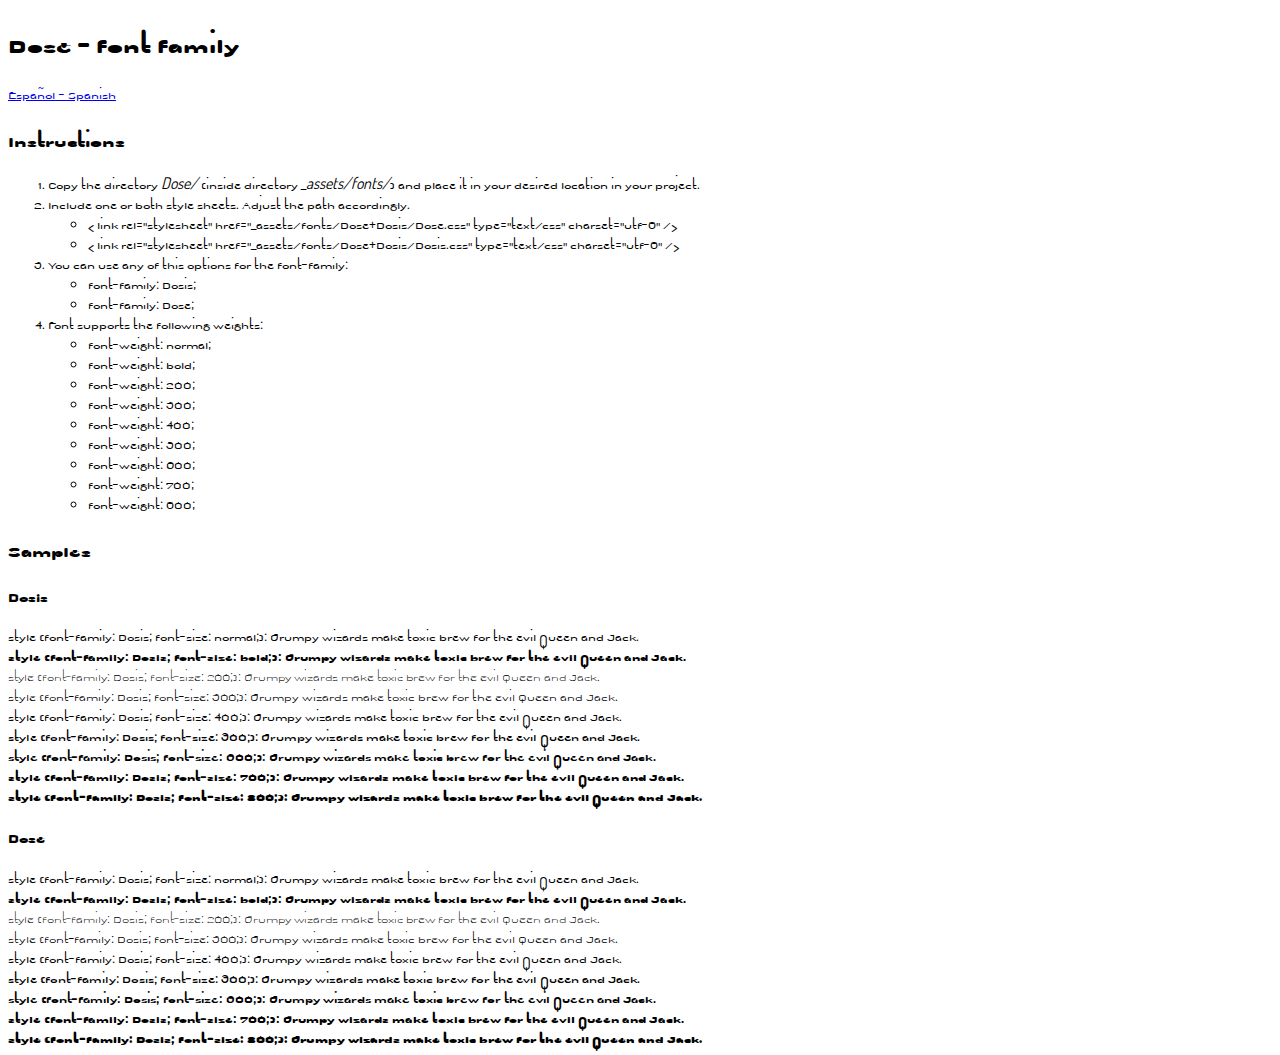
<file: web/index.html>
<!DOCTYPE html>
<html>
	<head>
		<meta http-equiv="Content-Type" content="text/html; charset=utf-8" />
		<link rel="stylesheet" href="_assets/fonts/Dose+Dosis/Dose.css" type="text/css" charset="utf-8" />
		<link rel="stylesheet" href="_assets/fonts/Dose+Dosis/Dosis.css" type="text/css" charset="utf-8" />
		<title>Dose</title>
		<style>
			body {
				font-family: Dose;
			}
			
			.Dosis .fsnormal,
			.Dosis .fsbold,
			.Dosis .fs200,
			.Dosis .fs300,
			.Dosis .fs400,
			.Dosis .fs500,
			.Dosis .fs600,
			.Dosis .fs700,
			.Dosis .fs800 {
				font-family: Dosis;
			}

			.Dose .fsnormal,
			.Dose .fsbold,
			.Dose .fs200,
			.Dose .fs300,
			.Dose .fs400,
			.Dose .fs500,
			.Dose .fs600,
			.Dose .fs700,
			.Dose .fs800 {
				font-family: Dose;
			}

			.fsnormal {
				font-weight: normal;
			}
			
			.fsbold {
				font-weight: bold;
			}
			
			.fs200 {
				font-weight: 200;
			}
			
			.fs300 {
				font-weight: 300;
			}
			
			.fs400 {
				font-weight: 400;
			}
			
			.fs500 {
				font-weight: 500;
			}
			
			.fs600 {
				font-weight: 600;
			}
			
			.fs700 {
				font-weight: 700;
			}
			
			.fs800 {
				font-weight: 800;
			}			
		</style>
	</head>
	<body>
		<h1>Dose - font family</h1>
		<a href="index-es.html">Español - Spanish</a>
		<h2>Instructions</h2>
		<ol>
			<li>
				Copy the directory <em>Dose/</em> (inside directory <em>_assets/fonts/</em>) and place it in your desired location in your project.
			</li>
			<li>
				Include one or both style sheets. Adjust the path accordingly.
				<ul>
					<li>&lt; link rel="stylesheet" href="_assets/fonts/Dose+Dosis/Dose.css" type="text/css" charset="utf-8" /&gt;</li>
					<li>&lt; link rel="stylesheet" href="_assets/fonts/Dose+Dosis/Dosis.css" type="text/css" charset="utf-8" /&gt;</li>
				</ul>
			</li>
			<li>
				You can use any of this options for the font-family:
				<ul>
					<li>font-family: Dosis;</li>
					<li>font-family: Dose;</li>
				</ul>
			</li>
			<li>
				Font supports the following weights:
				<ul>
					<li>
						font-weight: normal;
					</li>
					<li>
						font-weight: bold;
					</li>
					<li>
						font-weight: 200;
					</li>
					<li>
						font-weight: 300;
					</li>
					<li>
						font-weight: 400;
					</li>
					<li>
						font-weight: 500;
					</li>
					<li>
						font-weight: 600;
					</li>
					<li>
						font-weight: 700;
					</li>
					<li>
						font-weight: 800;
					</li>
				</ul>
			</li>
		</ol>
		<h2>Samples</h2>
		<h3>Dosis</h3>
		<div class="Dosis">
			<div class="fsnormal">
				style {font-family: Dosis; font-size: normal;}: Grumpy wizards make toxic brew for the evil Queen and Jack.
			</div>
			<div class="fsbold">
				style {font-family: Dosis; font-size: bold;}: Grumpy wizards make toxic brew for the evil Queen and Jack.
			</div>
			<div class="fs200">
				style {font-family: Dosis; font-size: 200;}: Grumpy wizards make toxic brew for the evil Queen and Jack.
			</div>
			<div class="fs300">
				style {font-family: Dosis; font-size: 300;}: Grumpy wizards make toxic brew for the evil Queen and Jack.
			</div>
			<div class="fs400">
				style {font-family: Dosis; font-size: 400;}: Grumpy wizards make toxic brew for the evil Queen and Jack.
			</div>
			<div class="fs500">
				style {font-family: Dosis; font-size: 500;}: Grumpy wizards make toxic brew for the evil Queen and Jack.
			</div>
			<div class="fs600">
				style {font-family: Dosis; font-size: 600;}: Grumpy wizards make toxic brew for the evil Queen and Jack.
			</div>
			<div class="fs700">
				style {font-family: Dosis; font-size: 700;}: Grumpy wizards make toxic brew for the evil Queen and Jack.
			</div>
			<div class="fs800">
				style {font-family: Dosis; font-size: 800;}: Grumpy wizards make toxic brew for the evil Queen and Jack.
			</div>
		</div>
		<h3>Dose</h3>
		<div class="Dose">
			<div class="fsnormal">
				style {font-family: Dosis; font-size: normal;}: Grumpy wizards make toxic brew for the evil Queen and Jack.
			</div>
			<div class="fsbold">
				style {font-family: Dosis; font-size: bold;}: Grumpy wizards make toxic brew for the evil Queen and Jack.
			</div>
			<div class="fs200">
				style {font-family: Dosis; font-size: 200;}: Grumpy wizards make toxic brew for the evil Queen and Jack.
			</div>
			<div class="fs300">
				style {font-family: Dosis; font-size: 300;}: Grumpy wizards make toxic brew for the evil Queen and Jack.
			</div>
			<div class="fs400">
				style {font-family: Dosis; font-size: 400;}: Grumpy wizards make toxic brew for the evil Queen and Jack.
			</div>
			<div class="fs500">
				style {font-family: Dosis; font-size: 500;}: Grumpy wizards make toxic brew for the evil Queen and Jack.
			</div>
			<div class="fs600">
				style {font-family: Dosis; font-size: 600;}: Grumpy wizards make toxic brew for the evil Queen and Jack.
			</div>
			<div class="fs700">
				style {font-family: Dosis; font-size: 700;}: Grumpy wizards make toxic brew for the evil Queen and Jack.
			</div>
			<div class="fs800">
				style {font-family: Dosis; font-size: 800;}: Grumpy wizards make toxic brew for the evil Queen and Jack.
			</div>
		</div>
	</body>
</html>
</file>
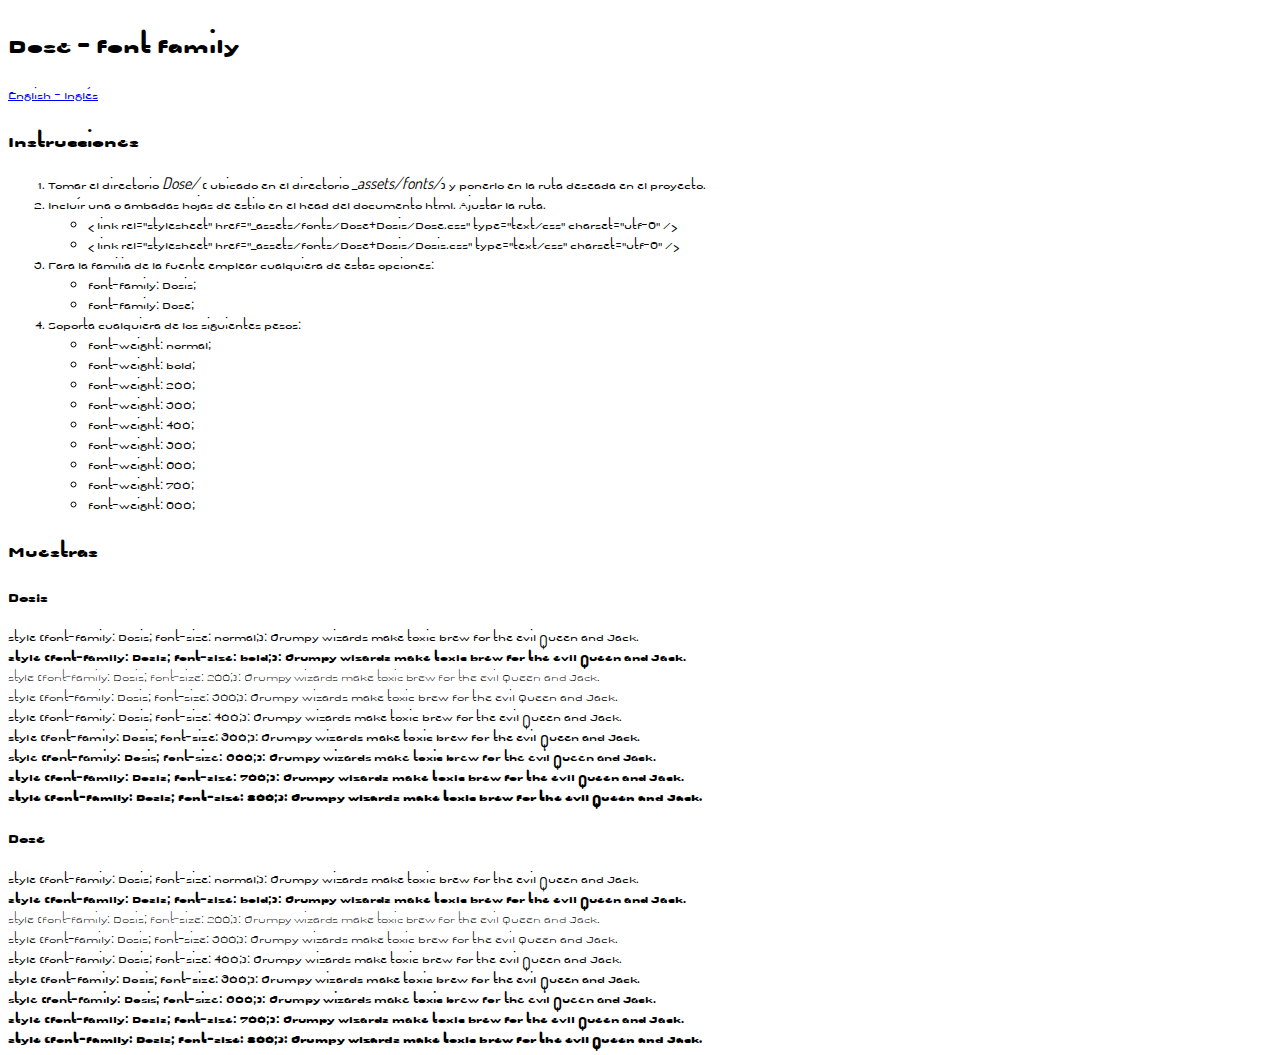
<file: web/index-es.html>
<!DOCTYPE html>
<html>
	<head>
		<meta http-equiv="Content-Type" content="text/html; charset=utf-8" />
		<link rel="stylesheet" href="_assets/fonts/Dose+Dosis/Dose.css" type="text/css" charset="utf-8" />
		<link rel="stylesheet" href="_assets/fonts/Dose+Dosis/Dosis.css" type="text/css" charset="utf-8" />
		<title>Dose</title>
		<style>
			body {
				font-family: Dose;
			}
			
			.Dosis .fsnormal,
			.Dosis .fsbold,
			.Dosis .fs200,
			.Dosis .fs300,
			.Dosis .fs400,
			.Dosis .fs500,
			.Dosis .fs600,
			.Dosis .fs700,
			.Dosis .fs800 {
				font-family: Dosis;
			}

			.Dose .fsnormal,
			.Dose .fsbold,
			.Dose .fs200,
			.Dose .fs300,
			.Dose .fs400,
			.Dose .fs500,
			.Dose .fs600,
			.Dose .fs700,
			.Dose .fs800 {
				font-family: Dose;
			}

			.fsnormal {
				font-weight: normal;
			}
			
			.fsbold {
				font-weight: bold;
			}
			
			.fs200 {
				font-weight: 200;
			}
			
			.fs300 {
				font-weight: 300;
			}
			
			.fs400 {
				font-weight: 400;
			}
			
			.fs500 {
				font-weight: 500;
			}
			
			.fs600 {
				font-weight: 600;
			}
			
			.fs700 {
				font-weight: 700;
			}
			
			.fs800 {
				font-weight: 800;
			}			
		</style>
	</head>
	<body>
		<h1>Dose - font family</h1>
		<a href="index.html">English - Inglés</a>
		<h2>Instrucciones</h2>
		<ol>
			<li>
				Tomar el directorio <em>Dose/</em> ( ubicado en el directorio <em>_assets/fonts/</em>) y ponerlo en la ruta deseada en el proyecto.
			</li>
			<li>
				Incluír una o ambadas hojas de estilo en el head del documento html. Ajustar la ruta.
				<ul>
					<li>&lt; link rel="stylesheet" href="_assets/fonts/Dose+Dosis/Dose.css" type="text/css" charset="utf-8" /&gt;</li>
					<li>&lt; link rel="stylesheet" href="_assets/fonts/Dose+Dosis/Dosis.css" type="text/css" charset="utf-8" /&gt;</li>
				</ul>
			</li>
			<li>
				Para la familia de la fuente emplear cualquiera de estas opciones:
				<ul>
					<li>font-family: Dosis;</li>
					<li>font-family: Dose;</li>
				</ul>
			</li>
			<li>
				Soporta cualquiera de los siguientes pesos:
				<ul>
					<li>
						font-weight: normal;
					</li>
					<li>
						font-weight: bold;
					</li>
					<li>
						font-weight: 200;
					</li>
					<li>
						font-weight: 300;
					</li>
					<li>
						font-weight: 400;
					</li>
					<li>
						font-weight: 500;
					</li>
					<li>
						font-weight: 600;
					</li>
					<li>
						font-weight: 700;
					</li>
					<li>
						font-weight: 800;
					</li>
				</ul>
			</li>
		</ol>
		<h2>Muestras</h2>
		<h3>Dosis</h3>
		<div class="Dosis">
			<div class="fsnormal">
				style {font-family: Dosis; font-size: normal;}: Grumpy wizards make toxic brew for the evil Queen and Jack.
			</div>
			<div class="fsbold">
				style {font-family: Dosis; font-size: bold;}: Grumpy wizards make toxic brew for the evil Queen and Jack.
			</div>
			<div class="fs200">
				style {font-family: Dosis; font-size: 200;}: Grumpy wizards make toxic brew for the evil Queen and Jack.
			</div>
			<div class="fs300">
				style {font-family: Dosis; font-size: 300;}: Grumpy wizards make toxic brew for the evil Queen and Jack.
			</div>
			<div class="fs400">
				style {font-family: Dosis; font-size: 400;}: Grumpy wizards make toxic brew for the evil Queen and Jack.
			</div>
			<div class="fs500">
				style {font-family: Dosis; font-size: 500;}: Grumpy wizards make toxic brew for the evil Queen and Jack.
			</div>
			<div class="fs600">
				style {font-family: Dosis; font-size: 600;}: Grumpy wizards make toxic brew for the evil Queen and Jack.
			</div>
			<div class="fs700">
				style {font-family: Dosis; font-size: 700;}: Grumpy wizards make toxic brew for the evil Queen and Jack.
			</div>
			<div class="fs800">
				style {font-family: Dosis; font-size: 800;}: Grumpy wizards make toxic brew for the evil Queen and Jack.
			</div>
		</div>
		<h3>Dose</h3>
		<div class="Dose">
			<div class="fsnormal">
				style {font-family: Dosis; font-size: normal;}: Grumpy wizards make toxic brew for the evil Queen and Jack.
			</div>
			<div class="fsbold">
				style {font-family: Dosis; font-size: bold;}: Grumpy wizards make toxic brew for the evil Queen and Jack.
			</div>
			<div class="fs200">
				style {font-family: Dosis; font-size: 200;}: Grumpy wizards make toxic brew for the evil Queen and Jack.
			</div>
			<div class="fs300">
				style {font-family: Dosis; font-size: 300;}: Grumpy wizards make toxic brew for the evil Queen and Jack.
			</div>
			<div class="fs400">
				style {font-family: Dosis; font-size: 400;}: Grumpy wizards make toxic brew for the evil Queen and Jack.
			</div>
			<div class="fs500">
				style {font-family: Dosis; font-size: 500;}: Grumpy wizards make toxic brew for the evil Queen and Jack.
			</div>
			<div class="fs600">
				style {font-family: Dosis; font-size: 600;}: Grumpy wizards make toxic brew for the evil Queen and Jack.
			</div>
			<div class="fs700">
				style {font-family: Dosis; font-size: 700;}: Grumpy wizards make toxic brew for the evil Queen and Jack.
			</div>
			<div class="fs800">
				style {font-family: Dosis; font-size: 800;}: Grumpy wizards make toxic brew for the evil Queen and Jack.
			</div>
		</div>
	</body>
</html>
</file>
<file: web/_assets/fonts/Dose+Dosis/Dose.css>
/* Generated by Hebert Caballero (cablop.net) using css generated by Font Squirrel (http://www.fontsquirrel.com) on June 5, 2015 */

@font-face {
    font-family: 'Dose';
    src: url('Dose/dose-book-webfont.eot');
    src: url('Dose/dose-book-webfont.eot?#iefix') format('embedded-opentype'),
         url('Dose/dose-book-webfont.woff2') format('woff2'),
         url('Dose/dose-book-webfont.woff') format('woff'),
         url('Dose/dose-book-webfont.ttf') format('truetype'),
         url('Dose/dose-book-webfont.svg#dosebook') format('svg');
    font-weight: 400;
    font-style: normal;
}

@font-face {
    font-family: 'Dose';
    src: url('Dose/dose-bold-webfont.eot');
    src: url('Dose/dose-bold-webfont.eot?#iefix') format('embedded-opentype'),
         url('Dose/dose-bold-webfont.woff2') format('woff2'),
         url('Dose/dose-bold-webfont.woff') format('woff'),
         url('Dose/dose-bold-webfont.ttf') format('truetype'),
         url('Dose/dose-bold-webfont.svg#dosebold') format('svg');
    font-weight: 700;
    font-style: normal;
}

@font-face {
    font-family: 'Dose';
    src: url('Dose/dose-light-webfont.eot');
    src: url('Dose/dose-light-webfont.eot?#iefix') format('embedded-opentype'),
         url('Dose/dose-light-webfont.woff2') format('woff2'),
         url('Dose/dose-light-webfont.woff') format('woff'),
         url('Dose/dose-light-webfont.ttf') format('truetype'),
         url('Dose/dose-light-webfont.svg#doselight') format('svg');
    font-weight: 300;
    font-style: normal;
}

@font-face {
    font-family: 'Dose';
    src: url('Dose/dose-medium-webfont.eot');
    src: url('Dose/dose-medium-webfont.eot?#iefix') format('embedded-opentype'),
         url('Dose/dose-medium-webfont.woff2') format('woff2'),
         url('Dose/dose-medium-webfont.woff') format('woff'),
         url('Dose/dose-medium-webfont.ttf') format('truetype'),
         url('Dose/dose-medium-webfont.svg#dosemedium') format('svg');
    font-weight: 500;
    font-style: normal;

}

@font-face {
    font-family: 'Dose';
    src: url('Dose/dose-extrabold-webfont.eot');
    src: url('Dose/dose-extrabold-webfont.eot?#iefix') format('embedded-opentype'),
         url('Dose/dose-extrabold-webfont.woff2') format('woff2'),
         url('Dose/dose-extrabold-webfont.woff') format('woff'),
         url('Dose/dose-extrabold-webfont.ttf') format('truetype'),
         url('Dose/dose-extrabold-webfont.svg#doseextrabold') format('svg');
    font-weight: 800;
    font-style: normal;
}

@font-face {
    font-family: 'Dose';
    src: url('Dose/dose-semibold-webfont.eot');
    src: url('Dose/dose-semibold-webfont.eot?#iefix') format('embedded-opentype'),
         url('Dose/dose-semibold-webfont.woff2') format('woff2'),
         url('Dose/dose-semibold-webfont.woff') format('woff'),
         url('Dose/dose-semibold-webfont.ttf') format('truetype'),
         url('Dose/dose-semibold-webfont.svg#dosesemibold') format('svg');
    font-weight: 600;
    font-style: normal;
}

@font-face {
    font-family: 'Dose';
    src: url('Dose/dose-extralight-webfont.eot');
    src: url('Dose/dose-extralight-webfont.eot?#iefix') format('embedded-opentype'),
         url('Dose/dose-extralight-webfont.woff2') format('woff2'),
         url('Dose/dose-extralight-webfont.woff') format('woff'),
         url('Dose/dose-extralight-webfont.ttf') format('truetype'),
         url('Dose/dose-extralight-webfont.svg#doseextralight') format('svg');
    font-weight: 200;
    font-style: normal;
}
</file>
<file: web/_assets/fonts/Dose+Dosis/Dosis.css>
/* Generated by Hebert Caballero (cablop.net) using css generated by Font Squirrel (http://www.fontsquirrel.com) on June 5, 2015 */

@font-face {
    font-family: 'Dosis';
    src: url('Dose/dose-book-webfont.eot');
    src: url('Dose/dose-book-webfont.eot?#iefix') format('embedded-opentype'),
         url('Dose/dose-book-webfont.woff2') format('woff2'),
         url('Dose/dose-book-webfont.woff') format('woff'),
         url('Dosis/Dosis-Book.ttf') format('truetype'),
         url('Dose/dose-book-webfont.svg#dosebook') format('svg');
    font-weight: 400;
    font-style: normal;
}

@font-face {
    font-family: 'Dosis';
    src: url('Dose/dose-bold-webfont.eot');
    src: url('Dose/dose-bold-webfont.eot?#iefix') format('embedded-opentype'),
         url('Dose/dose-bold-webfont.woff2') format('woff2'),
         url('Dose/dose-bold-webfont.woff') format('woff'),
         url('Dosis/Dosis-Bold.ttf') format('truetype'),
         url('Dose/dose-bold-webfont.svg#dosebold') format('svg');
    font-weight: 700;
    font-style: normal;
}

@font-face {
    font-family: 'Dosis';
    src: url('Dose/dose-light-webfont.eot');
    src: url('Dose/dose-light-webfont.eot?#iefix') format('embedded-opentype'),
         url('Dose/dose-light-webfont.woff2') format('woff2'),
         url('Dose/dose-light-webfont.woff') format('woff'),
         url('Dosis/Dosis-Light.ttf') format('truetype'),
         url('Dose/dose-light-webfont.svg#doselight') format('svg');
    font-weight: 300;
    font-style: normal;
}

@font-face {
    font-family: 'Dosis';
    src: url('Dose/dose-medium-webfont.eot');
    src: url('Dose/dose-medium-webfont.eot?#iefix') format('embedded-opentype'),
         url('Dose/dose-medium-webfont.woff2') format('woff2'),
         url('Dose/dose-medium-webfont.woff') format('woff'),
         url('Dosis/Dosis-Medium.ttf') format('truetype'),
         url('Dose/dose-medium-webfont.svg#dosemedium') format('svg');
    font-weight: 500;
    font-style: normal;

}

@font-face {
    font-family: 'Dosis';
    src: url('Dose/dose-extrabold-webfont.eot');
    src: url('Dose/dose-extrabold-webfont.eot?#iefix') format('embedded-opentype'),
         url('Dose/dose-extrabold-webfont.woff2') format('woff2'),
         url('Dose/dose-extrabold-webfont.woff') format('woff'),
         url('Dosis/Dosis-ExtraBold.ttf') format('truetype'),
         url('Dose/dose-extrabold-webfont.svg#doseextrabold') format('svg');
    font-weight: 800;
    font-style: normal;
}

@font-face {
    font-family: 'Dosis';
    src: url('Dose/dose-semibold-webfont.eot');
    src: url('Dose/dose-semibold-webfont.eot?#iefix') format('embedded-opentype'),
         url('Dose/dose-semibold-webfont.woff2') format('woff2'),
         url('Dose/dose-semibold-webfont.woff') format('woff'),
         url('Dosis/Dosis-SemiBold.ttf') format('truetype'),
         url('Dose/dose-semibold-webfont.svg#dosesemibold') format('svg');
    font-weight: 600;
    font-style: normal;
}

@font-face {
    font-family: 'Dosis';
    src: url('Dose/dose-extralight-webfont.eot');
    src: url('Dose/dose-extralight-webfont.eot?#iefix') format('embedded-opentype'),
         url('Dose/dose-extralight-webfont.woff2') format('woff2'),
         url('Dose/dose-extralight-webfont.woff') format('woff'),
         url('Dosis/Dosis-ExtraLight.ttf') format('truetype'),
         url('Dose/dose-extralight-webfont.svg#doseextralight') format('svg');
    font-weight: 200;
    font-style: normal;
}
</file>
